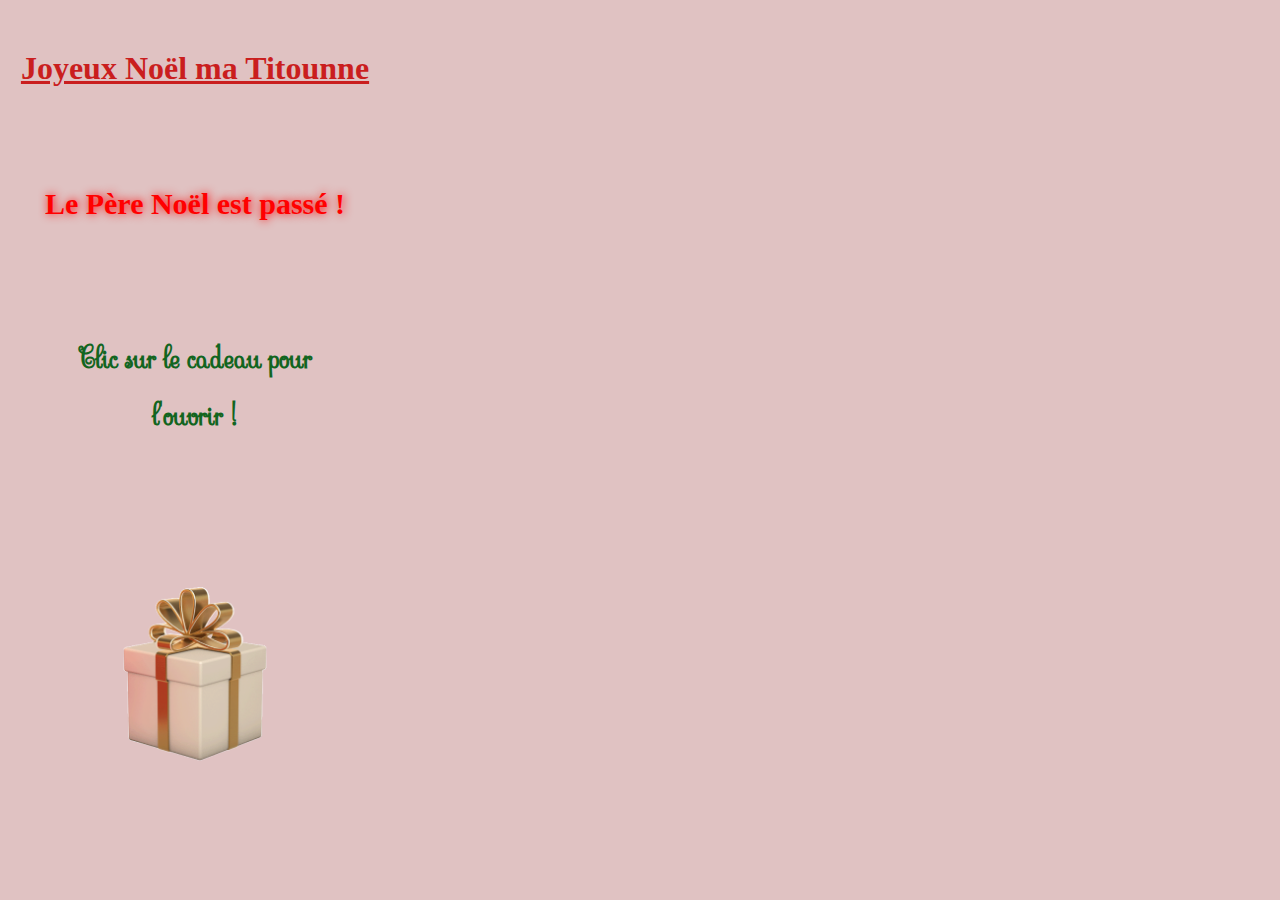
<file: index.html>
<!DOCTYPE html>
<html lang="fr">
<head>
    <meta charset="UTF-8">
    <meta name="viewport" content="width=device-width, initial-scale=1.0">
    <link rel="preconnect" href="https://fonts.googleapis.com">
    <link rel="preconnect" href="https://fonts.gstatic.com" crossorigin>
    <link href="https://fonts.googleapis.com/css2?family=Sevillana&display=swap" rel="stylesheet">
    <link rel="stylesheet" href="style.css">
    
    <title>Carte Noël</title>
</head>
<body>
    <h1>Joyeux Noël ma Titounne</h1>

    <div class="container">
        <h3>Le Père Noël est passé ! </h3>
        <p class="textIndications">Clic sur le cadeau pour <br>
             l'ouvrir ! </p>


        <button id="button" class="lienVersPage2" onclick="window.location.href = './page2.html';">
            <img class="imgCadeau" src="Images/—Pngtree—cartoon  gift box element_3685581.png" alt="">
        </button>

    <!-- <button class="button" type="button">
            <a class="lienVersPage2" href="page2.html">
                <img class="imgCadeau" src="Images/—Pngtree—cartoon  gift box element_3685581.png" alt="">
            </a>
        </button> -->
    </div>


   

</body>
</html>
</file>
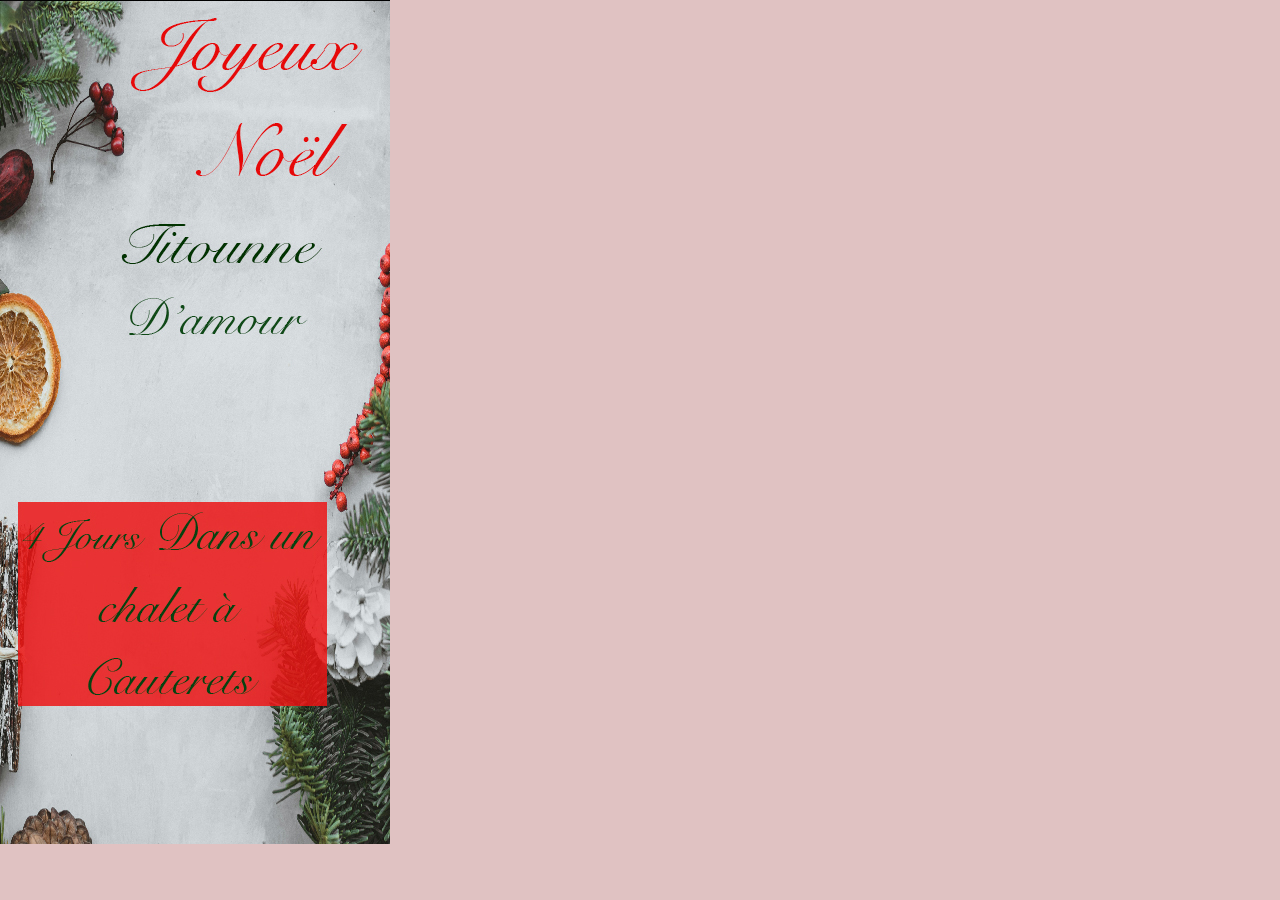
<file: page2.html>
<!DOCTYPE html>
<html lang="fr">
<head>
    <meta charset="UTF-8">
    <meta name="viewport" content="width=device-width, initial-scale=1.0">
    <link rel="preconnect" href="https://fonts.googleapis.com">
    <link rel="preconnect" href="https://fonts.gstatic.com" crossorigin>
    <link href="https://fonts.googleapis.com/css2?family=Sevillana&display=swap" rel="stylesheet">
    <link rel="stylesheet" href="style.css">
    <title>Carte Noël</title>
</head>
<body>
   <div class="page2">
    <!-- <button class="buttonPage2"><a href="./index.html">clic</a></button> -->
    <button class="buttonPage2" onclick="window.location.href = './index.html';"></button>
   </div>

    
   <script type="text/javascript" src="https://click123.ca/dist/js/snow.js"></script>

</body>
</html>
</file>
<file: style.css>
*, ::before, ::after
{
    box-sizing: border-box;
    margin:0;
    padding: 0;
}
body{
    width: 390px;
    height: 844px;
    background-color: #e0c2c2;
}
h1{
    text-align: center;
    text-decoration: underline;
    color: rgb(202, 30, 30);
    margin-top: 50px;
    margin-bottom: 100px;
    
}
.container{
    width: 95%;
    height: auto;
    margin: 0 auto;
    
    
}
h3{
    font-size: 30px;
    color: red;
    text-align: center;
    text-shadow: rgb(255, 0, 0) 1px 0 10px;
}
.textIndications{
    color: rgb(18, 101, 31); 
    font-family: 'Sevillana', cursive;
    font-weight: bold;
    font-size: 28px;
    margin-top: 100px;
    text-align: center;
    
}
.imgPrincipale{
    width: 100%;
    height: 700px;
    /* opacity: 0.6; */

}
.imgCadeau{
    width: 80%;
}
.lienVersPage2{
    text-decoration: none;
}
#button{
    background-color: #e0c2c2;
    border: none;
    margin-top: 80px;
}

/* page 2 */

.page2{
    background-image: url(./Images/photoCarteNoel.jpg);
    width: 390px;
    height: 844px;
}
.buttonPage2{
    width: 10%;
    height: 5%; 
    opacity: 0.1
}
</file>
